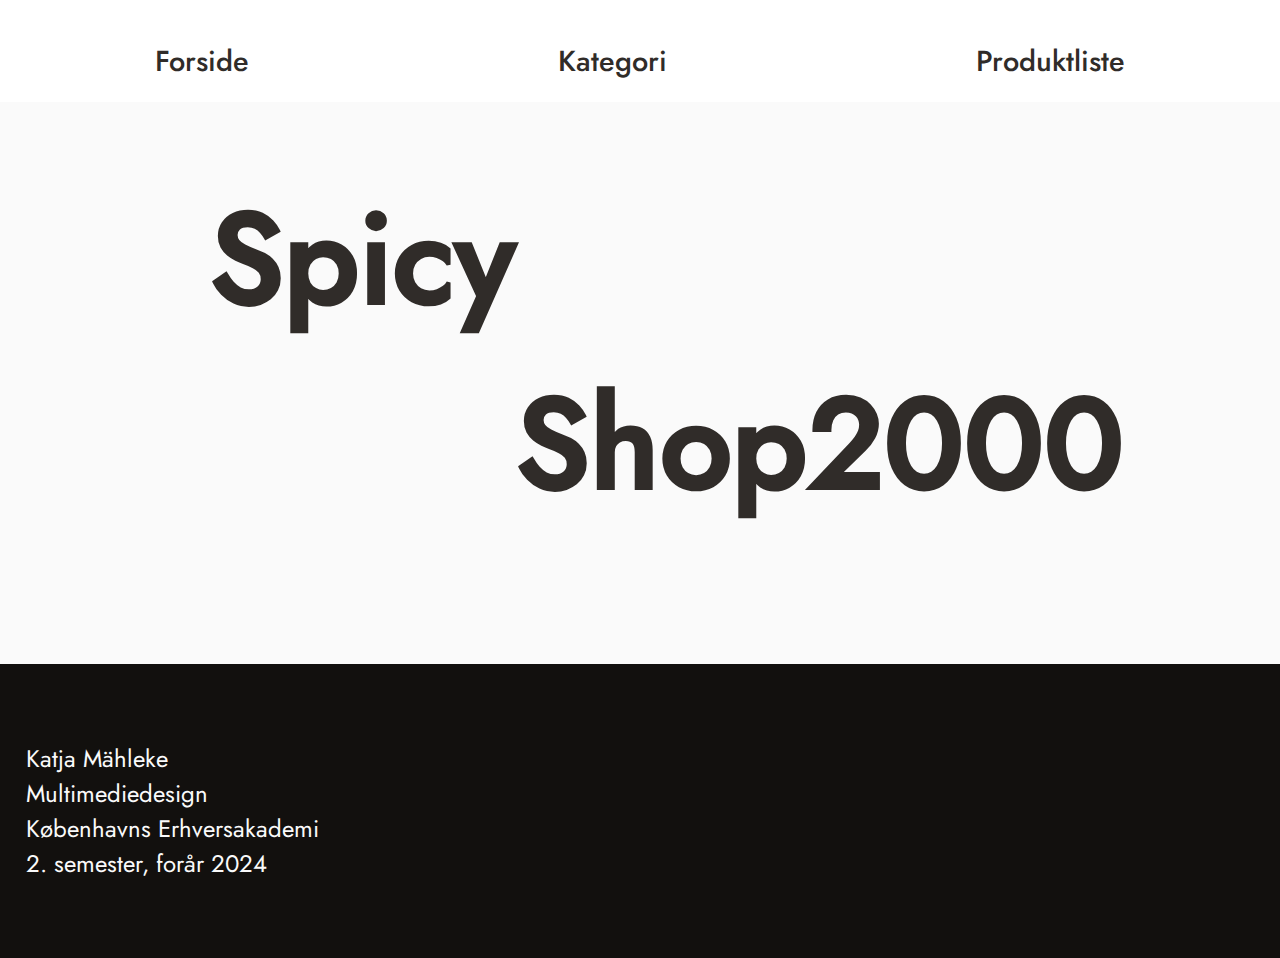
<file: index.html>
<!DOCTYPE html>
<html lang="en">
<head>
    <meta charset="UTF-8">
    <meta http-equiv="X-UA-Compatible" content="IE=edge">
    <meta name="viewport" content="width=device-width, initial-scale=1.0">
    <link rel="stylesheet" href="style.css">
    <link rel="stylesheet" href="layout.css">
    <title>Forside</title>
</head>
<body>
    <header>
        <nav>
          <ul>
            <li><a href="index.html">Forside</a></li>
            <li><a href="kategori.html">Kategori</a></li>
            <li><a href="produktliste.html">Produktliste</a></li>
          </ul>
        </nav>
      </header>
    <main>
        <div class="index_grid">
            <h1 class="Index_title1">Spicy</h1>
            <h1 class="Index_title2">Shop2000</h1>
        </div>
    </main>
    <footer>
        <p class="footer_p">Katja Mähleke</p>
        <p class="footer_p">Multimediedesign</p>
        <p class="footer_p">Københavns Erhversakademi</p>
        <p class="footer_p">2. semester, forår 2024</p>
      </footer>
</body>
</html>
</file>
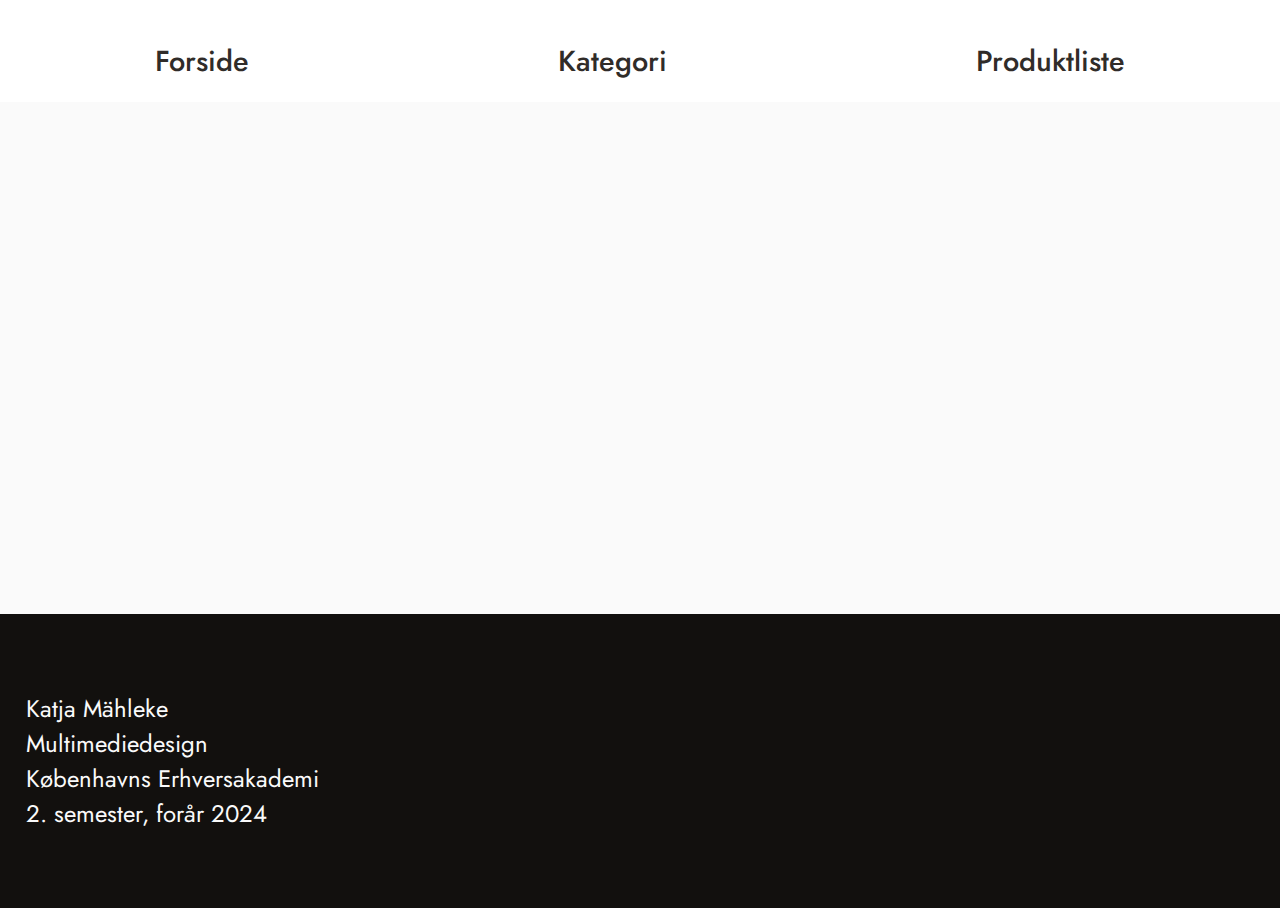
<file: kategori.html>
<!DOCTYPE html>
<html lang="en">
  <head>
    <meta charset="UTF-8" />
    <meta http-equiv="X-UA-Compatible" content="IE=edge" />
    <meta name="viewport" content="width=device-width, initial-scale=1.0" />
    <link rel="stylesheet" href="layout.css" />
    <link rel="stylesheet" href="style.css" />
    <title>Kategorier</title>
  </head>
  <body>
    <header>
      <nav>
        <ul>
          <li><a href="index.html">Forside</a></li>
          <li><a href="kategori.html">Kategori</a></li>
          <li><a href="produktliste.html">Produktliste</a></li>
        </ul>
      </nav>
    </header>
    <main class="categories_grid_2">
      <ul class="categories_grid">
        <template>
          <li class="category_style">
            <a href="produktliste.html">KATEGORI TITEL</a>
          </li></template
        >
      </ul>
      <!--
          <li class="category_style"><a href="produktliste.html">Apparel</a></li>
          <li class="category_style"><a href="produktliste.html">Footwear</a></li>
          <li class="category_style">
            <a href="produktliste.html">Free Items</a>
          </li>
          <li class="category_style">
            <a href="produktliste.html">Personal Care</a>
          </li>
          <li class="category_style">
            <a href="produktliste.html">Sports Goods</a>
          </li>
        -->
    </main>
    <footer>
      <p class="footer_p">Katja Mähleke</p>
      <p class="footer_p">Multimediedesign</p>
      <p class="footer_p">Københavns Erhversakademi</p>
      <p class="footer_p">2. semester, forår 2024</p>
    </footer>
    <script src="JS/category.js"></script>
  </body>
</html>
</file>
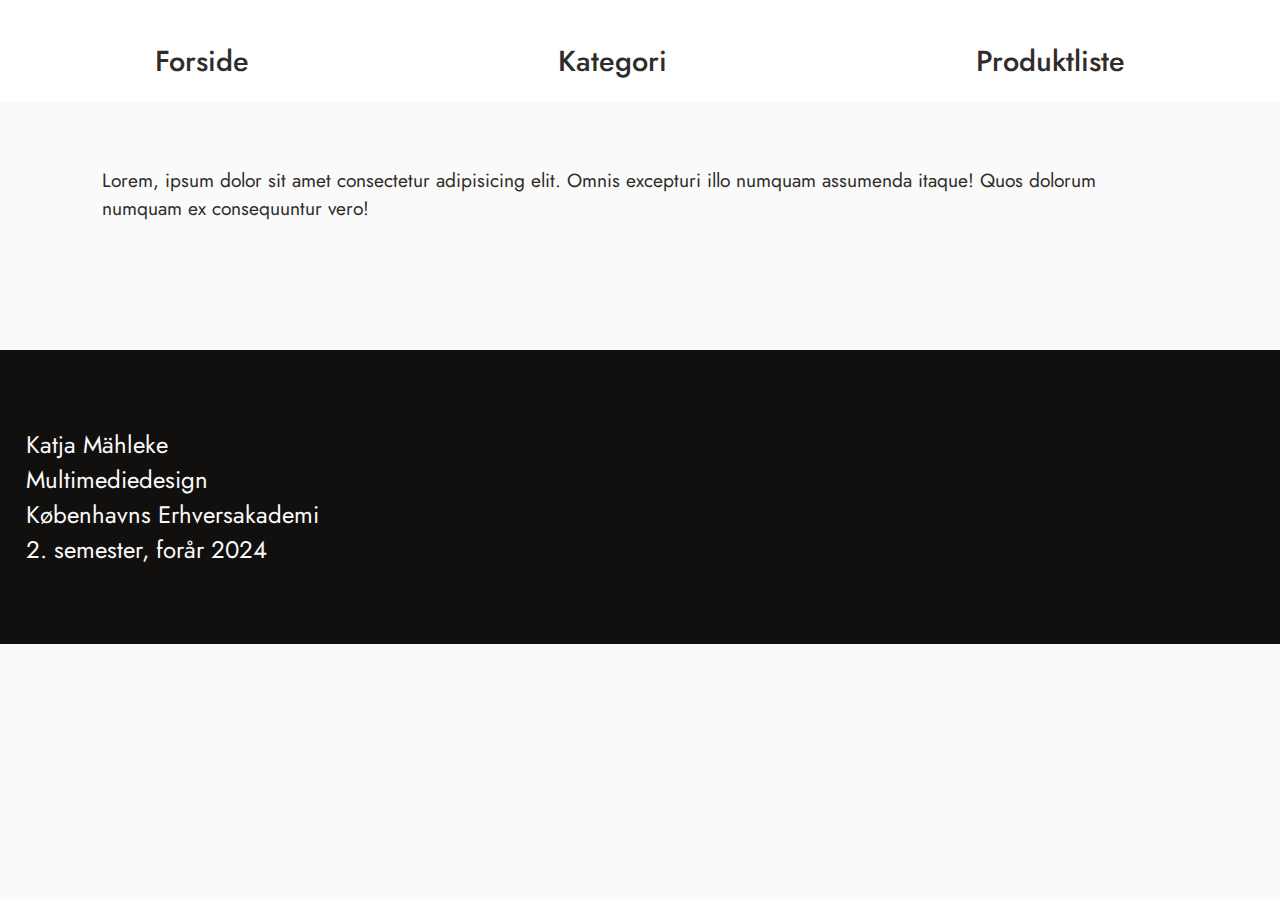
<file: produktliste.html>
<!DOCTYPE html>
<html lang="da">
  <head>
    <meta charset="UTF-8" />
    <meta http-equiv="X-UA-Compatible" content="IE=edge" />
    <meta name="viewport" content="width=device-width, initial-scale=1.0" />
    <link rel="stylesheet" href="style.css" />
    <link rel="stylesheet" href="layout.css" />
    <title>Produktliste</title>
  </head>
  <body>
    <header>
      <nav>
        <ul>
          <li><a href="index.html">Forside</a></li>
          <li><a href="kategori.html">Kategori</a></li>
          <li><a href="produktliste.html">Produktliste</a></li>
        </ul>
      </nav>
    </header>
    <main>
      <h1>Produktliste</h1>
      <p>
        Lorem, ipsum dolor sit amet consectetur adipisicing elit. Omnis
        excepturi illo numquam assumenda itaque! Quos dolorum numquam ex
        consequuntur vero!
      </p>
      <div class="grid_container-3-4">
        <template class="smallProduct">
          <article class="products">
            <a class="read-more" href="produkt.html">
              <div class="soldout_container">
                <img
                  class="product_image"
                  src="https://kea-alt-del.dk/t7/images/webp/1000/1526.webp"
                  alt="sort puma rygsæk"
                />
                <p class="soldout hide">UDSOLGT</p>
              </div>
              <p class="subtle"></p>
              <h2 class="product_name">NAVNET PÅ PRODUKTET</h2>
            </a>
            <div class="price_container">
              <span class="price">PRISEN AF PRODUKTET</span>
              <p class="sale_price hide">UDSALG</p>
            </div>
            <a class="read-more" href="produkt.html">Read More</a>
          </article>
        </template>
      </div>
      <!--<article class="products">
          <h2>Sahara Team India Fanwear Round Neck Jersey</h2>
          <a href="#">
            <img
              src="https://kea-alt-del.dk/t7/images/webp/1000/1163.webp"
              alt="blå fodboldt t-shirt"
            />
          </a>
          <span class="price">895</span>
        </article>
        <article class="products">
          <div class="sold_out_item">
            <h2>Blue T20 Indian Cricket Jersey</h2>
            <a href="produkt.html">
              <img
                src="https://kea-alt-del.dk/t7/images/webp/1000/1164.webp"
                alt="blå fodboldt trøje med krave"
            /></a>
          </div>
          <div class="subgrid_container_sold_out">
            <span class="sale_discount">Sold Out</span>
          </div>
          <span class="price">1595</span>
        </article>
        <article class="products">
          <div class="sold_out_item">
            <h2>Mean Team India Cricket Jacket</h2>
            <a href="produkt.html">
              <img
                src="https://kea-alt-del.dk/t7/images/webp/1000/1165.webp"
                alt="sort rygsæk"
              />
            </a>
          </div>
          <div class="subgrid_container_sold_out">
            <span class="sale_discount">55%</span>
          </div>
          <span class="price">2495</span>
        </article>
        <article class="products">
          <div class="sold_out_item">
            <h2>Deck Navy Blue Backpack</h2>
            <a href="produkt.html">
              <img
                src="https://kea-alt-del.dk/t7/images/webp/1000/1525.webp"
                alt="sort rygsæk"
              />
            </a>
          </div>
          <div class="subgrid_container_sold_out">
            <span class="sale_discount">55%</span>
          </div>
          <span class="price">1299</span>
        </article>
        <article class="products">
          <h2>Big Cat Backpack Black</h2>
          <a href="produkt.html">
            <img
              src="https://kea-alt-del.dk/t7/images/webp/1000/1526.webp"
              alt="sort puma rygsæk"
            />
          </a>
          <span class="price">1299</span>
        </article>
        <article class="products">
          <div class="sold_out_item">
            <h2>Black Fleece Jacket</h2>
            <a href="produkt.html">
              <img
                src="https://kea-alt-del.dk/t7/images/webp/1000/1528.webp"
                alt="Sort fleece jakke"
              />
            </a>
          </div>
          <div class="subgrid_container_sold_out">
            <span class="sale_discount">49%</span>
          </div>
          <span class="price">3999</span>
        </article>
        <article class="products">
          <h2>Tee</h2>
          <a href="produkt.html">
            <img
              src="https://kea-alt-del.dk/t7/images/webp/1000/1529.webp"
              alt="rød t-shirt"
            />
          </a>
          <span class="price">1899</span>
        </article>
        <article class="products">
          <div class="sold_out_item">
            <h2>Track Jacket</h2>
            <a href="produkt.html">
              <img
                src="https://kea-alt-del.dk/t7/images/webp/1000/1530.webp"
                alt="rød trøje"
              />
            </a>
          </div>
          <span class="price">4299</span>
          <div class="subgrid_container_sold_out">
            <span class="sale_discount">Sold Out</span>
          </div>
        </article>
        <article class="products">
          <h2>Gray Solid Round Neck T-shirt</h2>
          <a href="produkt.html">
            <img
              src="https://kea-alt-del.dk/t7/images/webp/1000/1531.webp"
              alt="grå puma t-shirt"
            />
          </a>
          <span class="price">799</span>
        </article>
        <article class="products">
          <h2>Gray Leaping Cat T-shirt</h2>
          <a href="produkt.html">
            <img
              src="https://kea-alt-del.dk/t7/images/webp/1000/1532.webp"
              alt="grå puma t-shirt"
            />
          </a>
          <span class="price">899</span>
        </article>
        <article class="products">
          <h2>Cat Red T-shirt</h2>
          <a href="produkt.html">
            <img
              src="https://kea-alt-del.dk/t7/images/webp/1000/1533.webp"
              alt="rød puma t-shirt"
            />
          </a>
          <span class="price">899</span>
        </article>
        <article class="products">
          <h2>Black Leaping Cat T-shirt</h2>
          <a href="produkt.html">
            <img
              src="https://kea-alt-del.dk/t7/images/webp/1000/1534.webp"
              alt="sort puma t-shirt"
            />
          </a>
          <span class="price">899</span>
        </article>-->
    </main>
    <footer>
      <p class="footer_p">Katja Mähleke</p>
      <p class="footer_p">Multimediedesign</p>
      <p class="footer_p">Københavns Erhversakademi</p>
      <p class="footer_p">2. semester, forår 2024</p>
    </footer>
    <script src="JS/productlist.js"></script>
  </body>
</html>
</file>
<file: style.css>
@font-face {
  font-family: "Jost-Medium";
  src: url("fonts/Jost-Medium.woff2");
}
@font-face {
  font-family: "Jost-Regular";
  src: url("fonts/Jost-Regular.woff2");
}
@font-face {
  font-family: "Jost-Thin";
  src: url("fonts/Jost-Thin.woff2");
}
@keyframes show {
  0%{
      transform: translateY(-50px);    
      opacity: 0%;
  }
  100%{
      opacity: 100%;
  }
  
}

body {
  background-color: #FaFAFA;
  
}
main{
  margin: 0 8% 0 8%;
}
h1 {
  font-family: "Jost-Medium";
  color:#302c29;
  animation-name: show;
  animation-iteration-count: inherit;
  animation-duration: 3s;
}
h2 {
  font-family: "Jost-Medium";
}
p {
  color:#302c29;
  font-family: "Jost-Regular";
  font-size: 1.5vw;
  animation-name: show;
  animation-iteration-count: inherit;
  animation-duration: 3s;
}
.footer_p {
  color:#FaFAFA;
  font-family: "Jost-Regular";
  font-size: 1.5rem;
}
a {
  color:#302c29;
  font-family: "Jost-Medium";
  transition: 0.2s;
}
a:hover{
  color: #04aa6d;
}
.read-more{
  color: #302c29;
  
}

article {
  background-color: #FaFAFA;
  padding: 3%;
  transition: 0.3s;
}

.product_name{
  font-size: min(3vw, 30px);
  color: #302c29;
}



.hide{
  display: none;
}

.sale_discount {
  display: grid;
  place-self: start;
  font-family: 'Jost-Medium';
  text-align: center;
  font-size: min(3vw, 24px);
  background-color: #FAD316;
  padding: 5px;
  color:#302c29;
}
.price{
  font-size: min(3vw, 12px);
}
span {
  font-family: "Jost-Medium";
  font-size: 1.2rem;
}
.brand {
  font-size: 1.5rem;
}

footer {
  background-color: #12100e;
  padding: 6% 2% 6% 2%;
  margin-top: 10%;
}
button {
  background-color: #302c29;
  border: none;
  color: white;
  padding: 15px 32px;
  text-align: center;
  text-decoration: none;
  display: inline-block;
  font-size: 16px;
  transition: 0.3s;
}
button:hover {
  background-color: #04aa6d;
}



.soldout{
  font-size: min(3vw, 12px);
  background-color: #f5f5f5;
  border:#302c29 solid 2px;
  color: #302c29;
  z-index: 100;

}
.image_soldout{
  filter: grayscale(420%);
}


.product_styledesc{
  font-size: 1vw;
  
}
</file>
<file: layout.css>
* {
  margin: 0;
  padding: 0;
}
header ul {
  display: flex;
  flex-direction: row;
  text-align: center;
  justify-content: space-around;
  padding: 40px 0px 20px 0px;
  text-decoration: none;
  font-size: 1.8rem;
  background-color: #FFFF;
  z-index: 200;
  position: sticky;
  margin-bottom: 5%;
}
.grid_container-3-4 {
  display: grid;
  grid-template-columns: repeat(auto-fit, minmax(30%, 30%));
  justify-content: center;
  animation-name: show;
  animation-iteration-count: inherit;
  animation-duration: 3s;
}

.products {
  display: grid;
  grid-template-columns: 1fr;
  grid-template-rows: 1fr;
}
img {
  width: 400px;
}
h2 {
  font-size: 1.5rem;
  display: inline-block;
}
#product {
  display: grid;
  grid-template-columns: 1fr 1fr;
  grid-template-rows: 1fr 1fr;
}
.subgrid_container_sold_out {
  grid-row: 1;
  grid-column: 1;
  z-index: 10;
  justify-self: end;
  align-self: center;
  margin-top: 35%;
}
.sold_out_item {
  grid-row: 1;
  grid-column: 1;
}
#product_item {
  display: grid;
  grid-template-columns: minmax(0, 50%) minmax(0, 50%);
  animation-name: show-from-left;
  animation-iteration-count: inherit;
  animation-duration: 3s;
}

@keyframes show-from-left {
  0%{
      transform: translateX(50px);    
      opacity: 0%;
  }
  100%{
      opacity: 100%;
  }
  
}

.product_image {
  width: 100%;
  place-self: stretch;
  object-fit:contain;
  grid-row: 1/2;
  grid-column: 1/4;
}


.product_info_grid_container {
  display: grid;
  grid-template-columns: 1fr;
  grid-template-rows: auto;
  place-self: start;
  margin-left: 5%;
  border: #302c29 solid 2px;
  padding: 2%;
}

.product_btn_grid {
  margin: 5% 0 5% 0;
}
button {
  font-family: 'Jost-Regular';
  font-size: min(3vw, 18px);
  grid-row: 2;
}
li {
  text-decoration: none;
  list-style-type: none;
}
a {
  text-decoration: none;
  list-style-type: none;
}
.categories_grid_2 {
  display: flex;
  justify-content: center;
  margin-top: 10%;
  margin-bottom: 30%;
}
.categories_grid {
  display: grid;
  grid-template-columns: 500px 500px;
  font-size: 3rem;
  column-gap: 2%;
  row-gap: 20%;
  animation-name: show;
  animation-iteration-count: inherit;
  animation-duration: 3s;
}

@keyframes show {
  0%{
      transform: translateY(-50px);    
      opacity: 0%;
  }
  100%{
      opacity: 100%;
  }
  
}

.category_style {
  background: #ffffff;
  padding-left: 4%;
  border-bottom:#302c29 solid 1px;
}

.product_description {
  color: #072033;
}
.price_container{
  display: flex;
  align-items: center;
}
.price{
  font-size: min(3vw, 24px);
  padding-right: 5%;
}
.price-discount{
  font-size: min(3vw, 24px);
  padding-right: 5%;
  text-decoration: line-through;
  opacity: 30%;
}

.soldout_container{
  display: grid;
  grid-template-columns: 1fr 3fr 1fr;
  place-self: start;
  

}
.soldout{
  font-size: 1.5vw;
  grid-column: 2;
  grid-row: 1;
  place-self: center;
  padding: 5%;
}

.index_grid{
  display: grid;
  grid-template-columns: repeat(2, 1fr);
  grid-template-rows: repeat(2, 1fr);
  margin-right: 5%;
  

}
.Index_title1{
  font-size: 10vw;
  place-self: end;
  animation-name: show1;
  animation-iteration-count: inherit;
  animation-duration: 3s;
}
.Index_title2{
  grid-row: 2;
  grid-column: 2;
  font-size: 10vw;
  animation-name: show2;
  animation-iteration-count: inherit;
  animation-duration: 3s;
}


@keyframes show1 {
  0%{
      transform: translateX(-50px);    
      opacity: 0%;
  }
  100%{
      opacity: 100%;
  }
  
}
@keyframes show2 {
  0%{
      transform: translateX(50px);    
      opacity: 0%;
  }
  100%{
      opacity: 100%;
  }
  
}
</file>
